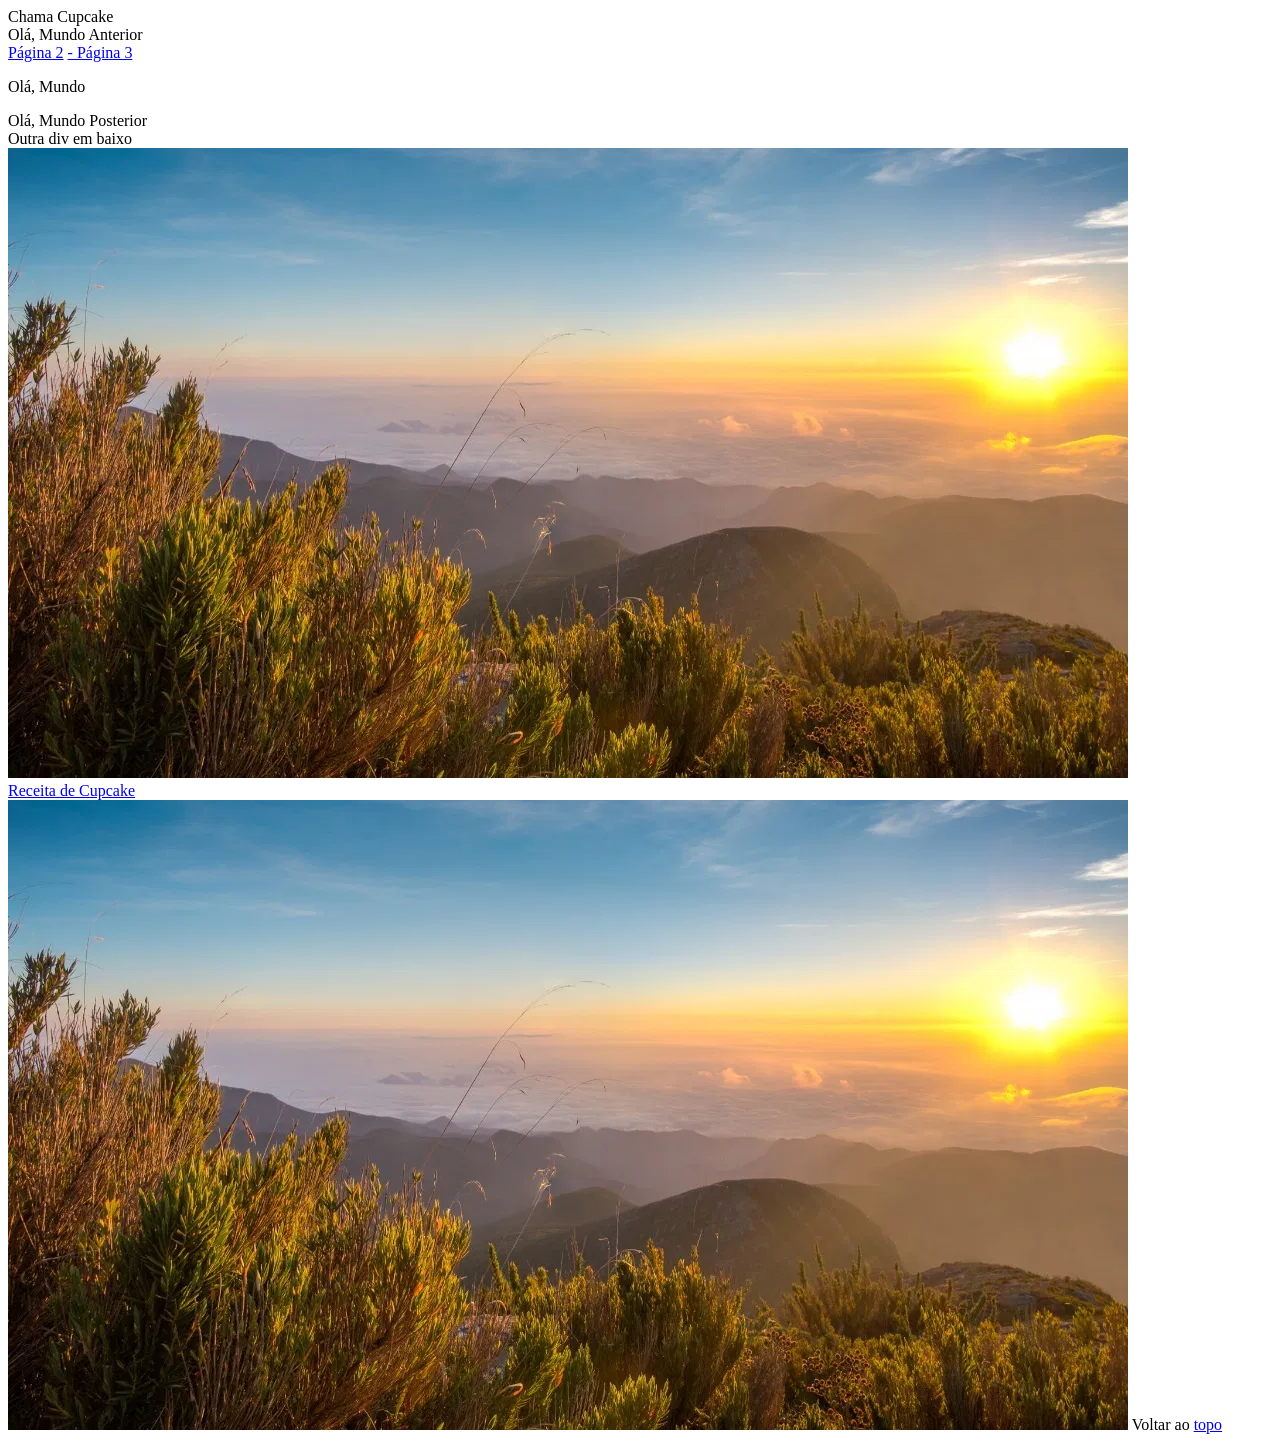
<file: ex1/index.html>
<!DOCTYPE html>

<!-- tem que colocar pt-br para saber a linguagem -->
<html lang="pt-br">

<head>
    <meta charset="UTF-8">
    <meta name="viewport" content="width=device-width, initial-scale=1.0">
    <link rel="shortcut icon" href="image/image.png" type="image/png">
    <title>Página Inicial</title>
</head>

<body>
    <!-- Essa div proibe qualque outra de ter esse nome-->
    <div id="#chamaCupcake">Chama Cupcake</div>
    <div>Olá, Mundo Anterior</div>
    <a href="pag2.html">Página 2</a>
    <a href="pag3.html"> - Página 3</a>
    <p>Olá, Mundo</p>
    <div>Olá, Mundo Posterior</div>
    <div>Outra div em baixo</div>
    <!-- Essa tag coloca a imagem-->
    <img src="image/paisagem.webp" alt="Paisagem de um campo com montanhas">

    <!-- Essa tag direciona para um site já existente-->
    <div id="chamaCupcake">
        <a href="https://www.tudogostoso.com.br/receita/145589-cupcake-com-passo-a-passo-de-como-rechear.html"
            target="_blank">Receita de Cupcake</a>
    </div>
    <img src="image/paisagem.webp" alt="Paisagem de um campo com montanhas">
    Voltar ao <a href="#topo">topo</a>

</body>

</html>
</file>
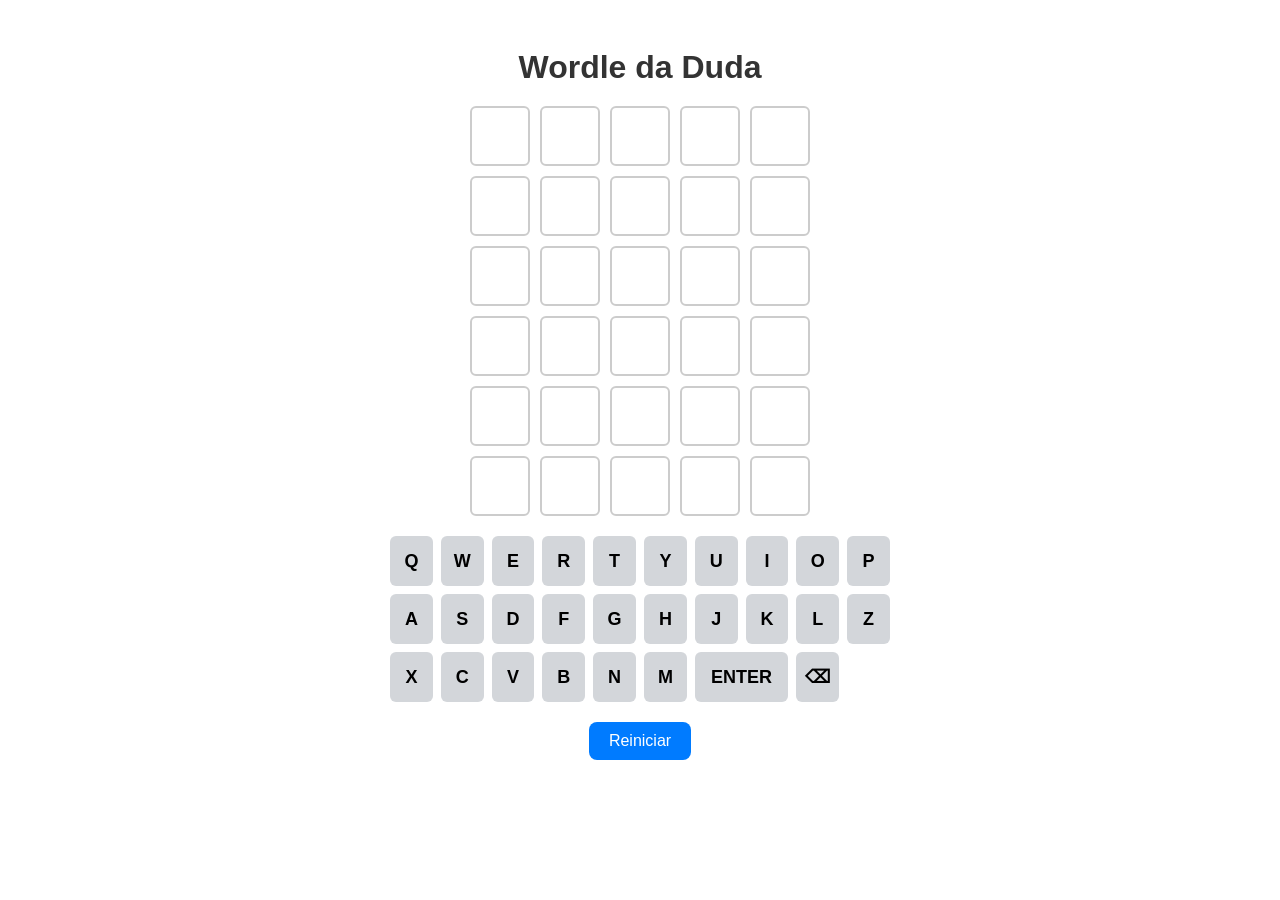
<file: wordle-game/bin/index.html>
<!DOCTYPE html>
<html lang="pt-BR">
<head>
  <meta charset="UTF-8" />
  <meta name="viewport" content="width=device-width, initial-scale=1.0"/>
  <title>Wordle da Duda</title>
  <link rel="stylesheet" href="css/style.css">
</head>
<body>
  <div class="container">
    <h1>Wordle da Duda</h1>

    <!-- Grade de tentativas -->
    <div id="grid" class="grid"></div>

    <!-- Teclado virtual -->
    <div id="teclado" class="teclado"></div>

    <!-- Mensagem -->
    <p id="mensagem" class="mensagem"></p>

    <!-- Botão de reinício -->
    <button onclick="reiniciarJogo()" class="reset-btn">Reiniciar</button>
  </div>

  <script src="js/script.js"></script>
</body>
</html>
</file>
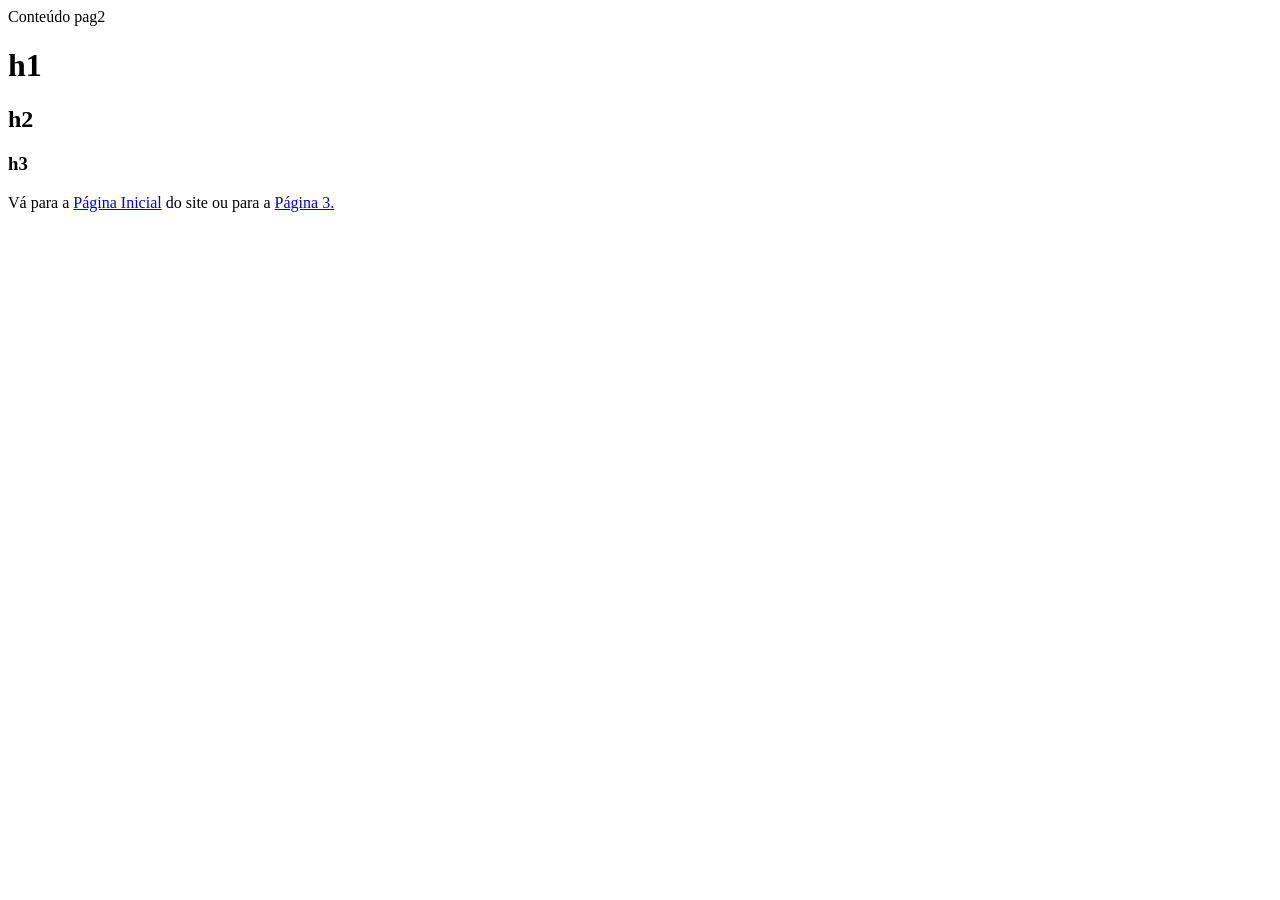
<file: ex1/pag2.html>
<!DOCTYPE html>
<html lang="en">
<head>
    <meta charset="UTF-8">
    <meta name="viewport" content="width=device-width, initial-scale=1.0">
    <title>Página 2</title>
    <div>Conteúdo pag2</div>
    <h1>h1</h1>
    <h2>h2</h2>
    <h3>h3</h3>
    
    Vá para a <a href="index.html">Página Inicial</a> do site ou 
    para a <a href="pag3.html">Página 3.</a>
</head>
<body>
    
</body>
</html>
</file>
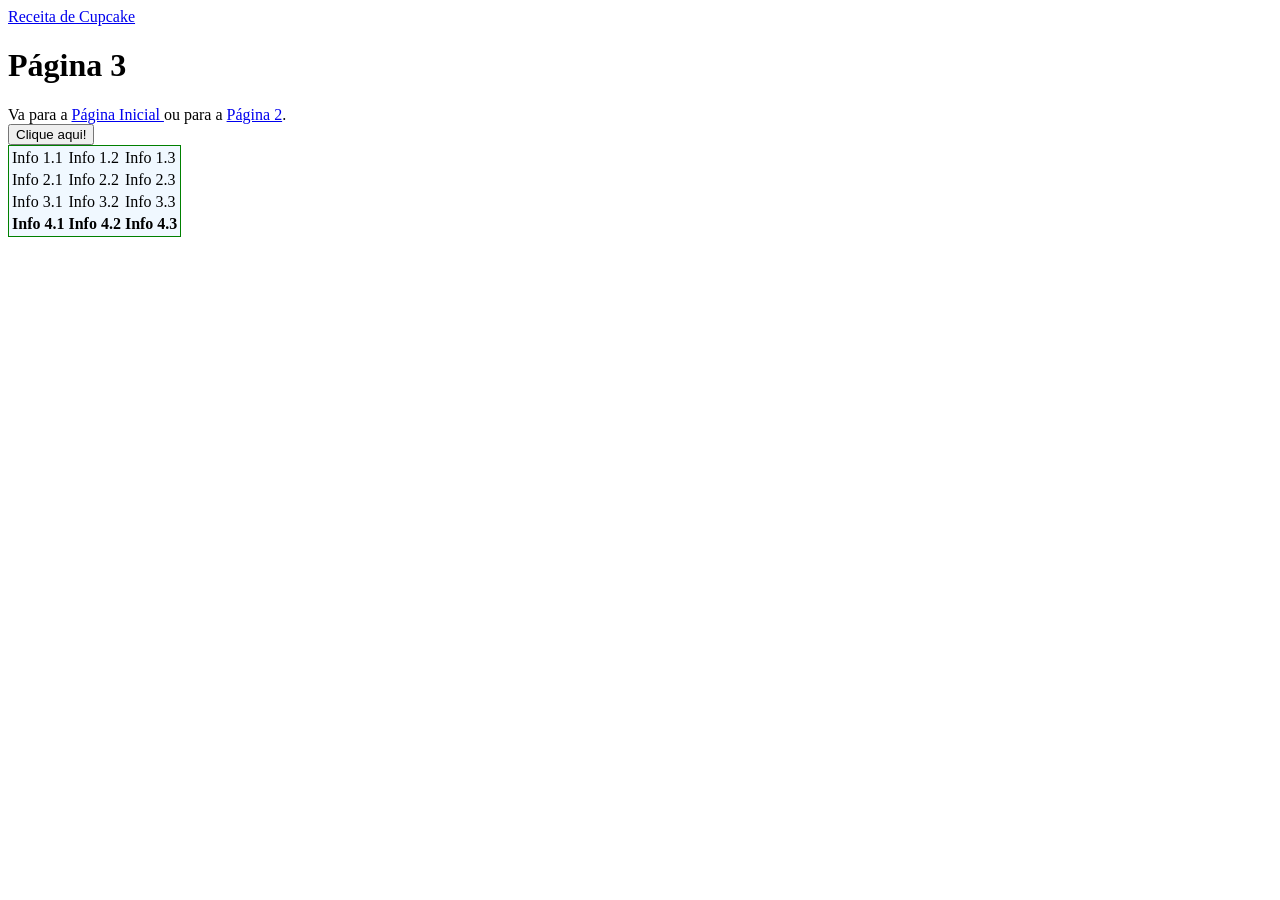
<file: ex1/pag3.html>
<!DOCTYPE html>
<html lang="en">
<head>
    <meta charset="UTF-8">
    <meta name="viewport" content="width=device-width, initial-scale=1.0">
    <title>Página 3</title>

    <style>
        table{
            border: 1px solid green;
            background-color: aliceblue;
        }
    </style>

    <a href="https://www.tudogostoso.com.br/receita/145589-cupcake-com-passo-a-passo-de-como-rechear.html">Receita de Cupcake</a>
    
</head>
<body>
    <h1>Página 3</h1>
    <div>
        Va para a <a href="index.html">Página Inicial </a>
        ou para a <a href="pag2.html">Página 2</a>.
    </div>
    <div>
        <button type="button">Clique aqui!</button>
    </div>
    <div>
        <!-- table = tabela-->
        <table>
            <!-- tr = cabeçalho -->
            <tr>
                <td>Info 1.1</td>
                <td>Info 1.2</td>
                <td>Info 1.3</td>
            </tr>
            <tr>
                <td>Info 2.1</td>
                <td>Info 2.2</td>
                <td>Info 2.3</td>
            </tr>
            <tr>
                <td>Info 3.1</td>
                <td>Info 3.2</td>
                <td>Info 3.3</td>
            </tr>
            <tr>
                <!-- th = deixa negrito -->
                <th>Info 4.1</th>
                <th>Info 4.2</th>
                <th>Info 4.3</th>
            </tr>
        </table>
    </div>
    
</body>
</html>
</file>
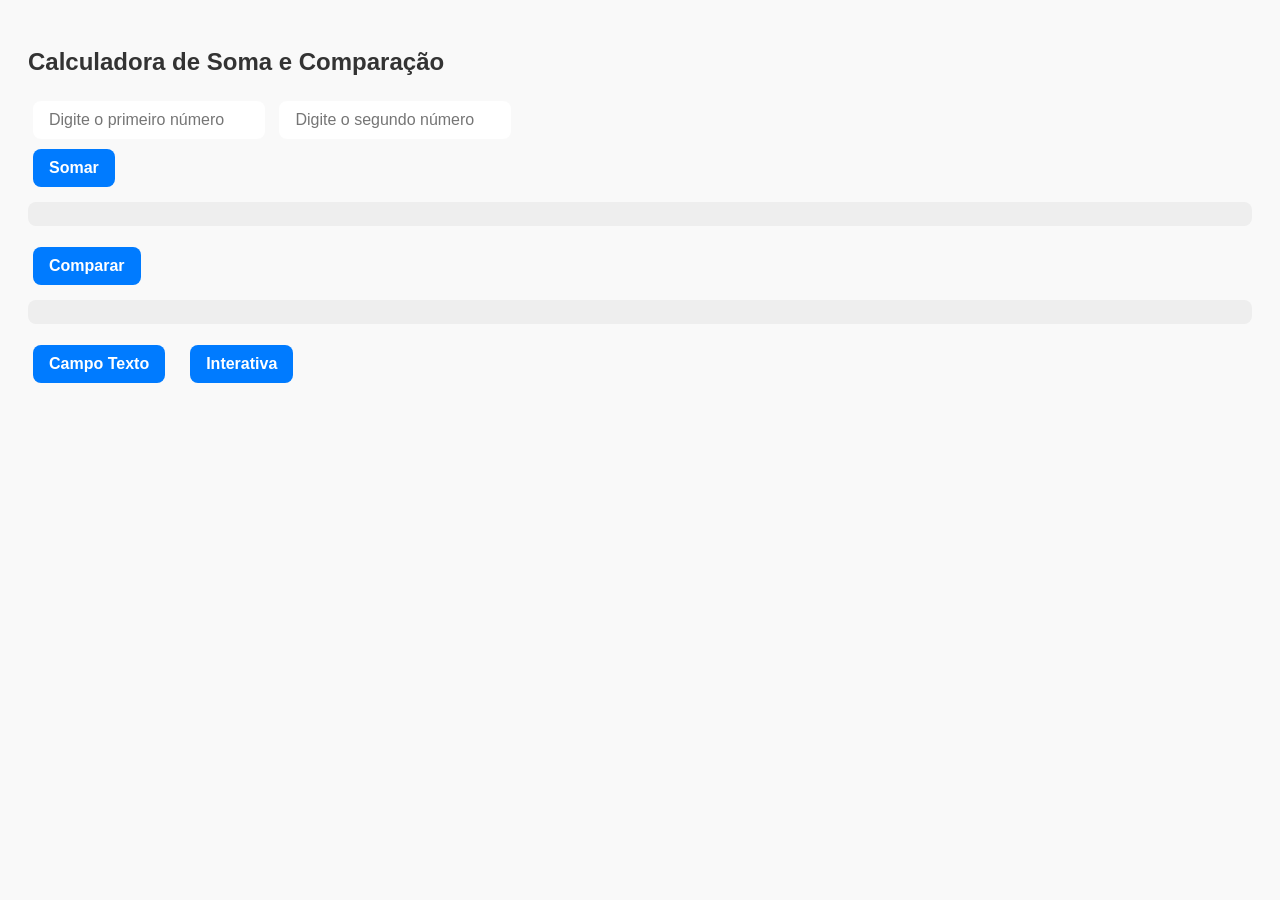
<file: Trabalho1205/src/tela.html>
<!DOCTYPE html>
<html lang="pt-BR">

<head>
  <meta charset="UTF-8" />
  <meta name="viewport" content="width=device-width, initial-scale=1.0" />
  <title>Tela 1 - Soma e Comparação</title>
  <link rel="stylesheet" href="css/style.css">
</head>

<body>

  <h2>Calculadora de Soma e Comparação</h2>

  <input type="number" id="numero1" placeholder="Digite o primeiro número" />
  <input type="number" id="numero2" placeholder="Digite o segundo número" />
  <br>

  <button onclick="somarNumeros()">Somar</button>
  <p id="resultadoSoma" class="resultado"></p>

  <button onclick="compararNumeros()">Comparar</button>
  <p id="resultadoComparacao" class="resultado"></p>

  <div class="botoes">
    <a href="tela2.html"><button>Campo Texto</button></a>
    <a href="tela3.html"><button>Interativa</button></a>
  </div>

  <script src="js/script.js"></script>
</body>

</html>
</file>
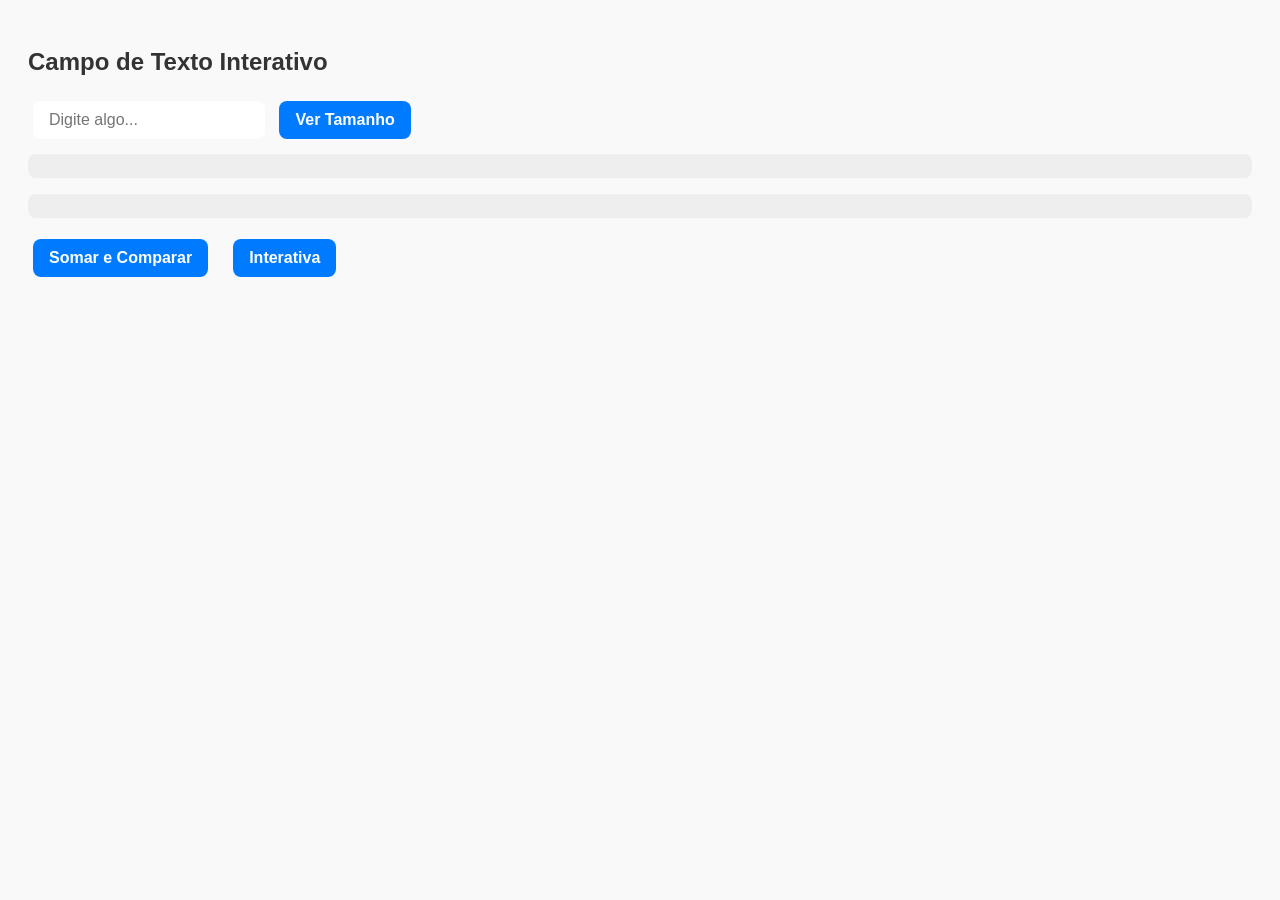
<file: Trabalho1205/src/tela2.html>
<!DOCTYPE html>
<html lang="pt-BR">
<head>
  <meta charset="UTF-8">
  <meta name="viewport" content="width=device-width, initial-scale=1.0">
  <title>Tela 2 - Campo de Texto</title>
  <link rel="stylesheet" href="css/style.css">
</head>
<body>

  <h2>Campo de Texto Interativo</h2>

  <input type="text" id="campoTexto" placeholder="Digite algo..." oninput="mostrarTexto()">
  <button onclick="mostrarTamanho()">Ver Tamanho</button>

  <p id="saidaTexto" class="resultado"></p>
  <p id="saidaTamanho" class="resultado"></p>

  <div class="botoes">
    <a href="tela.html"><button>Somar e Comparar</button></a>
    <a href="tela3.html"><button>Interativa</button></a>
  </div>

  <script src="js/script.js"></script>
</body>
</html>
</file>
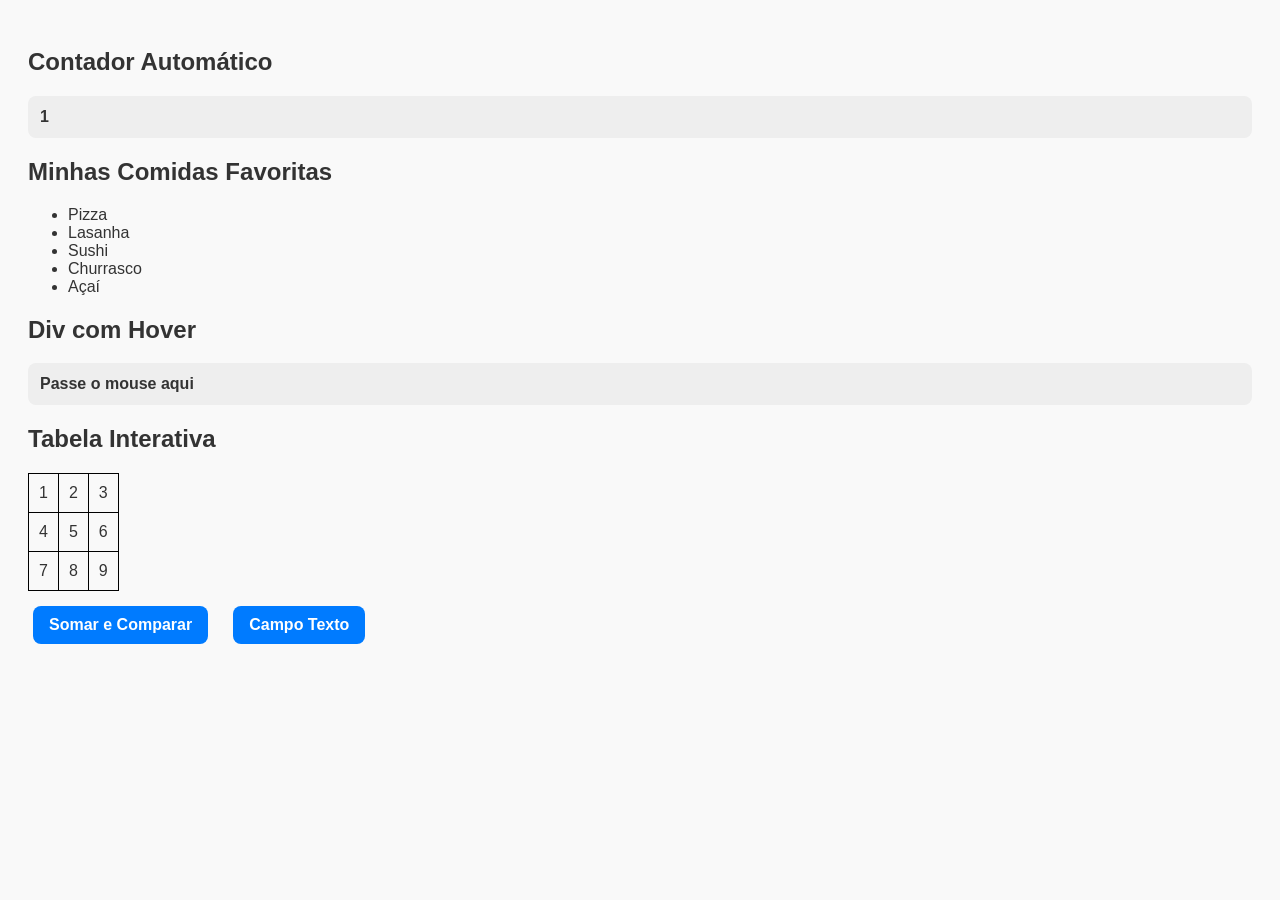
<file: Trabalho1205/src/tela3.html>
<!DOCTYPE html>
<html lang="pt-BR">
<head>
  <meta charset="UTF-8" />
  <meta name="viewport" content="width=device-width, initial-scale=1.0"/>
  <title>Tela 3 - Interações Avançadas</title>
  <link rel="stylesheet" href="css/style.css">
</head>
<body>

  <h2>Contador Automático</h2>
  <p id="contador" class="resultado">0</p>

  <h2>Minhas Comidas Favoritas</h2>
  <ul>
    <li onclick="mostrarComida(this)">Pizza</li>
    <li onclick="mostrarComida(this)">Lasanha</li>
    <li onclick="mostrarComida(this)">Sushi</li>
    <li onclick="mostrarComida(this)">Churrasco</li>
    <li onclick="mostrarComida(this)">Açaí</li>
  </ul>

  <h2>Div com Hover</h2>
  <div class="efeito-hover resultado">Passe o mouse aqui</div>

  <h2>Tabela Interativa</h2>
  <table>
    <tr>
      <td onclick="mudarCor(this)">1</td>
      <td onclick="mudarCor(this)">2</td>
      <td onclick="mudarCor(this)">3</td>
    </tr>
    <tr>
      <td onclick="mudarCor(this)">4</td>
      <td onclick="mudarCor(this)">5</td>
      <td onclick="mudarCor(this)">6</td>
    </tr>
    <tr>
      <td onclick="mudarCor(this)">7</td>
      <td onclick="mudarCor(this)">8</td>
      <td onclick="mudarCor(this)">9</td>
    </tr>
  </table>

  <div class="botoes">
    <a href="tela.html"><button>Somar e Comparar</button></a>
    <a href="tela2.html"><button>Campo Texto</button></a>
  </div>

  <script src="js/script.js"></script>
</body>
</html>
</file>
<file: wordle-game/bin/css/style.css>
body {
  font-family: 'Segoe UI', sans-serif;
  background: #ffffff;
  text-align: center;
  padding: 20px;
}

.container {
  max-width: 500px;
  margin: auto;
}

h1 {
  margin-bottom: 20px;
  color: #333;
}

.grid {
  display: grid;
  grid-template-columns: repeat(5, 60px);
  grid-auto-rows: 60px;
  gap: 10px;
  justify-content: center;
  margin-bottom: 20px;
}

.box {
  border: 2px solid #ccc;
  font-size: 28px;
  font-weight: bold;
  text-transform: uppercase;
  border-radius: 6px;
  display: flex;
  align-items: center;
  justify-content: center;
  background-color: white;
  color: #000;
}

.correta {
  background-color: green;
  color: white;
  border: none;
}

.parcial {
  background-color: orange;
  color: white;
  border: none;
}

.errada {
  background-color: gray;
  color: white;
  border: none;
}

.teclado {
  display: grid;
  grid-template-columns: repeat(10, 1fr);
  gap: 8px;
  justify-content: center;
  margin-bottom: 20px;
}

.tecla {
  height: 50px;
  border: none;
  border-radius: 6px;
  background-color: #d3d6da;
  font-weight: bold;
  cursor: pointer;
  font-size: 18px;
  text-transform: uppercase;
}

.tecla:hover {
  background-color: #bbb;
}

.reset-btn {
  padding: 10px 20px;
  font-size: 16px;
  border: none;
  border-radius: 8px;
  background-color: #007bff;
  color: white;
  cursor: pointer;
}

.reset-btn:hover {
  background-color: #0056b3;
}

.mensagem {
  font-size: 18px;
  font-weight: bold;
  margin-bottom: 15px;
}
</file>
<file: Trabalho1205/src/css/style.css>
/* Fonte e base do layout */
body {
  font-family: 'Segoe UI', Tahoma, Geneva, Verdana, sans-serif;
  padding: 20px;
  background-color: #f9f9f9;
  color: #333;
}

/* Inputs e botões */
input, button {
  margin: 5px;
  padding: 10px 16px;
  font-size: 16px;
  border: none;
  border-radius: 8px;
  font-family: inherit;
  transition: background-color 0.3s, transform 0.2s;
}

/* Botões com estilo agradável */
button {
  background-color: #007bff;
  color: white;
  font-weight: bold;
  cursor: pointer;
  margin-right: 10px;
}

button:hover {
  background-color: #0056b3;
  transform: scale(1.03);
}

/* Resultados */
.resultado {
  margin-top: 10px;
  padding: 12px;
  font-weight: bold;
  border-radius: 8px;
  background-color: #eee;
}

/* Div com hover */
div:hover.efeito-hover {
  background-color: #d3d3d3;
}

/* Tabela e células */
td {
  border: 1px solid #000;
  padding: 10px;
  text-align: center;
  cursor: pointer;
  border-radius: 5px;
}

table {
  border-collapse: collapse;
  margin-top: 10px;
}

/* Layout dos botões lado a lado */
.botoes {
  display: flex;
  flex-wrap: wrap;
  gap: 10px;
  margin: 10px 0;
}
</file>
